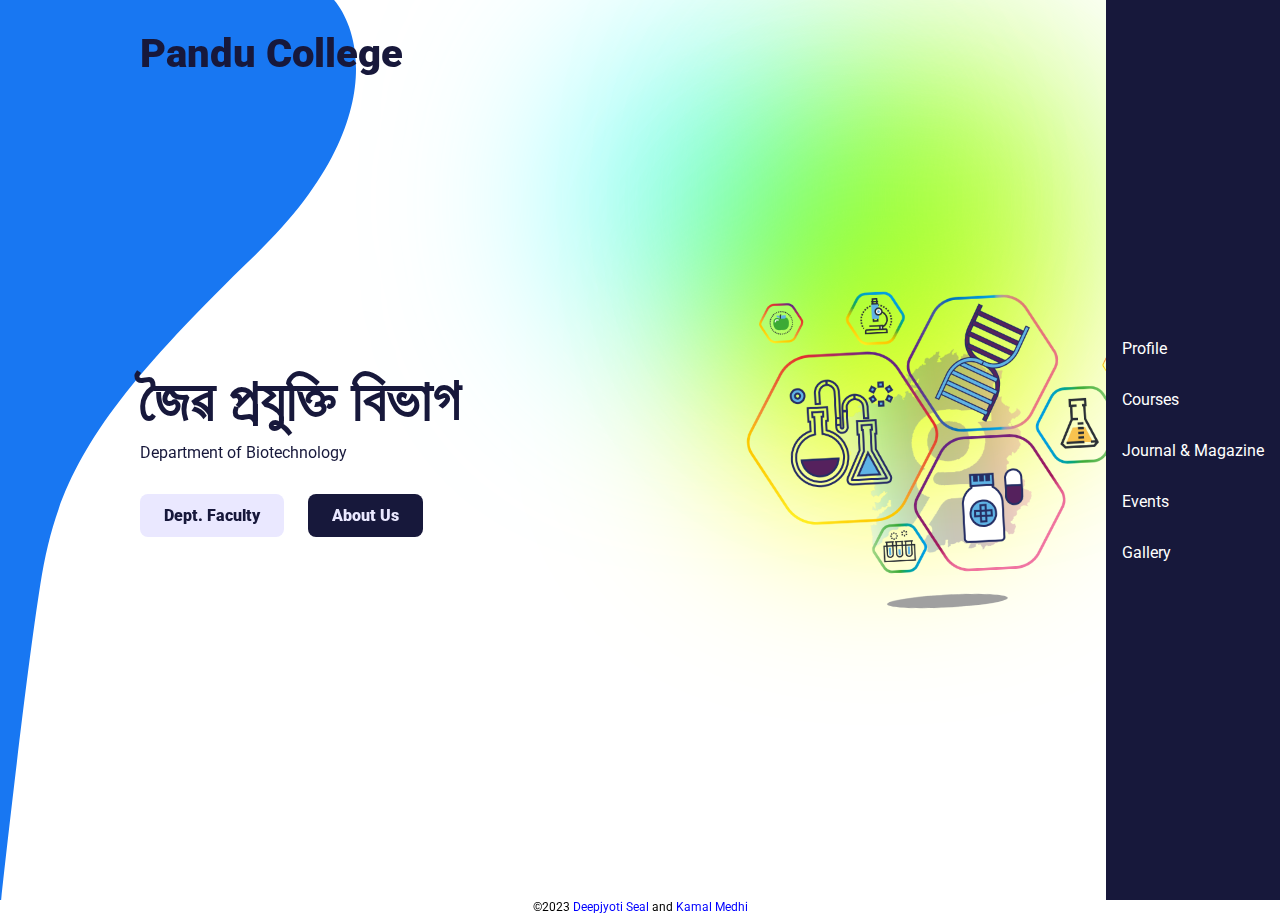
<file: index.html>
<!DOCTYPE html>
<html lang="en">
  <head>
    <meta charset="UTF-8" />
    <meta http-equiv="X-UA-Compatible" content="IE=edge" />
    <meta name="viewport" content="width=device-width, initial-scale=1.0" />
    <title>Pandu College Biotechnology Depaartment</title>
    <link rel="preconnect" href="https://fonts.googleapis.com" />
    <link rel="preconnect" href="https://fonts.gstatic.com" crossorigin />
    <link
      href="https://fonts.googleapis.com/css2?family=Roboto:wght@400;900&display=swap"
      rel="stylesheet"
    />
    <link rel="stylesheet" href="style.css" />
  </head>
  <body>
    <div class="bg-left">
      <img src="images/bg-left.svg" alt="" />
    </div>

    <div class="container">
      <div class="logo">Pandu College</div>

      <div class="hero-container">
        <div class="left">
          <div class="hero-text">
            <h1>জৈৱ প্ৰযুক্তি বিভাগ
            </h1>
            <p class="subheading">
              Department of Biotechnology
            </p>

            <a class="btn light" href="about.html">Dept. Faculty</a>
            <a class="btn dark" href="https://panducollege.org/department/BIOT">About Us</a>
          </div>

          <!-- <div class="social">
            <a href="#">
              <img src="images/facebook-logo.svg" alt="" />
            </a>

            <a href="#">
              <img src="images/twitter-logo.svg" alt="" />
            </a>

            <a href="#">
              <img src="images/youtube-logo.svg" alt="" />
            </a>
          </div> -->
        </div>

        <div class="right">
          <div class="hero-image">
            <img src="images/hero-image.png" alt="" />
            <div class="image-bg"></div>
          </div>
        </div>
      </div>

      <div class="bg-right">
        <div class="circle1"></div>
        <div class="circle2"></div>
        <div class="circle3"></div>
      </div>
    </div>

    <aside class="sidebar">
      <div class="menu-icons">
        <div class="close-btn">
          <img src="images/close-icon.svg" alt="" />
        </div>

        <a href="https://panducollege.org/department/BIOT/profile">
          Profile
        </a>

        <a href="https://panducollege.org/department/BIOT/course">
          Courses
        </a>

        <a href="https://panducollege.org/department/BIOT/journal">
          Journal & Magazine
        </a>

        <a href="https://panducollege.org/department/BIOT/events">
          Events
        </a>

        <a href="https://panducollege.org/department/BIOT/gallery">
          Gallery
        </a>

      </div>
    </aside>

    <div class="mobile-menu">
      <div class="logo">Pandu College</div>

      <img class="menu-btn" src="images/menu-icon.svg" alt="" />
    </div>

    <script src="main.js"></script>
    <div class="footer">&copy;2023 <a href="https://instagram.com/deepjyoti_seal">Deepjyoti Seal</a> and <a href="https://instagram.com/kamal_medhi7434">Kamal Medhi</a></div>

  </body>
</html>
</file>
<file: style.css>
* {
  margin: 0;
}

body {
  font-family: "Roboto", sans-serif;
}
.footer{
  font-size: 12px;
  text-align: center;
}

.footer a{
  text-decoration: none;
  color: blue;
}


.bg-left {
  position: absolute;
  top: 0;
  left: 0;
  z-index: -2;
  height: 100vh;
}

.bg-left img {
  height: 100%;
}

/* Sidebar */

aside.sidebar {
  position: fixed;
  background: #17183b;
  right: 0;
  top: 0;
  bottom: 0;
  display: flex;
  align-items: center;
  padding: 16px;
}

aside.sidebar .menu-icons {
  display: flex;
  flex-direction: column;
}

aside.sidebar .menu-icons a {
  margin: 16px 0;
}

aside.sidebar .menu-icons a img {
  transition: all 500ms;
}

aside.sidebar .menu-icons a:hover img {
  transform: scale(1.2);
}

.container {
  width: 80%;
  max-width: 1000px;
  margin: 0 auto;
  box-sizing: border-box;
}

.container .logo {
  font-size: 40px;
  font-weight: 900;
  position: absolute;
  top: 30px;
  color: #17183b;
}

.container .hero-container {
  display: flex;
  height: 100vh;
  align-items: center;
  justify-content: space-between;
}

.container .hero-container h1 {
  font-size: 60px;
  color: #17183b;
  margin-bottom: 8px;
}

.container .hero-container p.subheading {
  font-size: 16px;
  color: #17183b;
}

/* Buttons */

.container a.btn {
  text-decoration: none;
  padding: 12px 24px;
  display: inline-block;
  margin-top: 32px;
  margin-right: 20px;
  border-radius: 8px;
  font-weight: 900;
  transition: all 500ms;
}

.container a.btn:hover {
  transform: translateY(-3px);
}

.container a.btn.light {
  background: #eae8ff;
  color: #17183b;
}

.container a.btn.dark {
  background: #17183b;
  color: #eae8ff;
}

.container .social {
  position: absolute;
  bottom: 50px;
  border-bottom: 4px solid #17183b;
  padding-bottom: 20px;
}

.container .social a {
  text-decoration: none;
  margin: 0 16px;
  display: inline-block;
  transition: all 500ms;
}

.container .social a:hover {
  transform: scale(1.1);
}


.container .hero-image .image-bg {
  height: 424px;
  width: 350px;
  background: #ff8f7c;
  position: absolute;
  top: 0;
  z-index: -1;
  transform: rotateZ(-5deg);
  display: none;

}

.bg-right {
  position: absolute;
  top: 0;
  right: 0;
  z-index: -1;
}

.bg-right .circle1,
.bg-right .circle2,
.bg-right .circle3 {
  width: 300px;
  height: 300px;
  border-radius: 50%;
  position: absolute;
}

.bg-right .circle1 {
  top: 50px;
  right: 200px;
  background: greenyellow;
  filter: blur(100px);
  mix-blend-mode: multiply;
}

.bg-right .circle2 {
  top: 50px;
  right: 400px;
  background: #6affff;
  filter: blur(100px);
  mix-blend-mode: multiply;
}

.bg-right .circle3 {
  top: 200px;
  right: 250px;
  background: yellow;
  filter: blur(100px);
  mix-blend-mode: multiply;
}

.mobile-menu,
aside.sidebar .menu-icons .close-btn {
  display: none;
}

.menu-icons a{
  color: white;
  text-decoration: none;
}

.container .hero-image img {
  width: 100%;
  height: 100%;
 
}

.container .hero-image {
  transform: rotateZ(-3deg);
  width: 400px;
}

@media (max-width: 700px) {
  .container .logo {
    display: none;
  }

  .mobile-menu {
    display: flex;
    justify-content: space-between;
    position: fixed;
    top: 0;
    left: 0;
    right: 0;
    background: linear-gradient(
      180deg,
      rgb(14, 12, 46) 0%,
      rgb(25, 25, 90) 45%,
      rgba(0, 0, 0, 0)
    );
    padding: 16px;
    z-index: 100;
  }

  .mobile-menu .logo {
    font-size: 30px;
    color: #fff;
    font-weight: 900;
  }

  .container {
    width: 100%;
    padding: 0 30px;
  }

  .container .hero-container {
    flex-direction: column;
    text-align: center;
  }

  .container .right {
    order: -1;
    width: 100%;
    flex: 1;
  }

  .container .left {
    flex: 1;
  }

  .container .hero-image {
    width: 100%;
    height: 50vh;
    transform: rotateZ(0deg);
    position: absolute;
    left: 0;
    top: 10%;
  }

  .container .hero-image img {
    width: 65%;
    height: 85%;
    object-position: top;
  }

  .container .hero-image .image-bg {
    transform: rotateZ(0deg) translateX(-50%);
    width: 90%;
    height: calc(40vh + 10px);
    left: 50%;
    display: none;
  }

  .container .hero-container h1 {
    font-size: 32px;
    margin-top: 30px;
  }

  .container .social {
    position: static;
    margin-top: 70px;
  }

  aside.sidebar {
    /* display: none; */
    width: 60px;
    justify-content: center;
    box-shadow: -24px 0 16px -12px rgba(0, 0, 0, 0.4);
    z-index: 200;
    right: -100%;
    transition: all 500ms;
  }

  aside.sidebar.active {
    right: 0;
  }

  aside.sidebar .menu-icons .close-btn {
    display: block;
    position: absolute;
    top: 24px;
    text-align: center;
    left: 0;
    right: 0;
  }
  .footer{
    font-size: 9px;
  }
}
</file>
